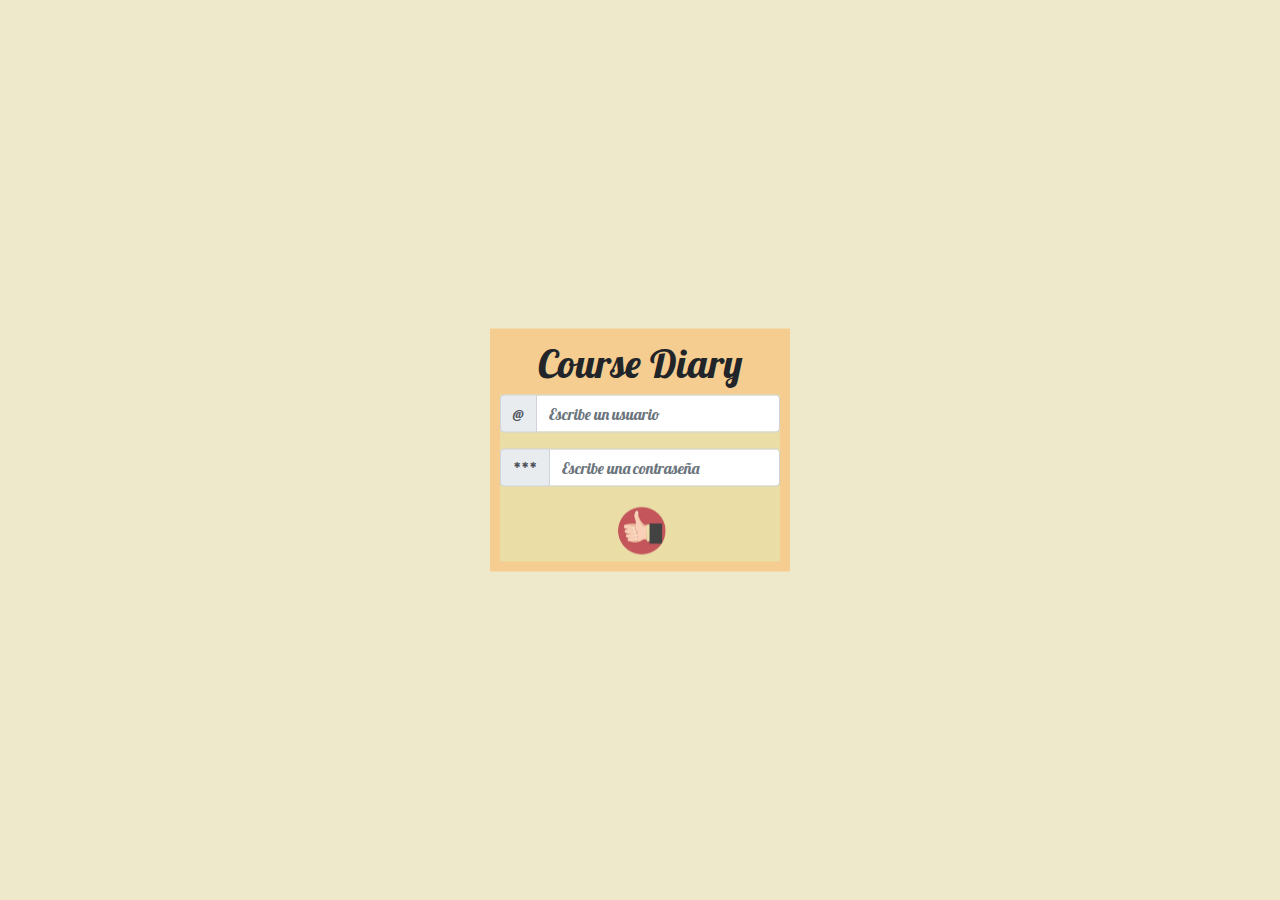
<file: resources/views/index.html>
<!DOCTYPE html>
<html lang="es">
  <head>
    <meta charset="UTF-8">
    <meta name="viewport" content="width=device-width, initial-scale=1.0, shrink-to-fit=no">
    <meta http-equiv="X-UA-Compatible" content="ie=edge">
    <title>Course Diary</title>
    <link rel="stylesheet" href="https://stackpath.bootstrapcdn.com/bootstrap/4.3.1/css/bootstrap.min.css" integrity="sha384-ggOyR0iXCbMQv3Xipma34MD+dH/1fQ784/j6cY/iJTQUOhcWr7x9JvoRxT2MZw1T" crossorigin="anonymous">
    <link rel="shortcut icon" href="pepepe.png">
    <link rel="stylesheet" href="spaces.css">
    <link href="https://fonts.googleapis.com/css?family=Lobster|Pacifico&display=swap" rel="stylesheet">
  </head>
  <body>
    <main class="login">
      <h1 class="titulo center" class="center">Course Diary</h1>
      <div class="center like-btn">
        <div class="input-group mb-3">
          <div class="input-group-prepend">
            <span class="input-group-text" id="user-field">@</span>
          </div>
          <input type="text" class="form-control" placeholder="Escribe un usuario" aria-label="Username" aria-describedby="user-field">
        </div>
        <div class="input-group mb-3">
          <div class="input-group-prepend">
            <span class="input-group-text" id="password-field">***</span>
          </div>
          <input type="password" class="form-control" placeholder="Escribe una contraseña" aria-label="Username" aria-describedby="password-field">
        </div>
        <a title="Login" href="inicio.html">
          <img src="img/thumbs.png" width="70" alt="Login" />
        </a>
      </div>
    </main>
    <script src="https://code.jquery.com/jquery-3.3.1.slim.min.js" integrity="sha384-q8i/X+965DzO0rT7abK41JStQIAqVgRVzpbzo5smXKp4YfRvH+8abtTE1Pi6jizo" crossorigin="anonymous"></script>
    <script src="https://cdnjs.cloudflare.com/ajax/libs/popper.js/1.14.7/umd/popper.min.js" integrity="sha384-UO2eT0CpHqdSJQ6hJty5KVphtPhzWj9WO1clHTMGa3JDZwrnQq4sF86dIHNDz0W1" crossorigin="anonymous"></script>
    <script src="https://stackpath.bootstrapcdn.com/bootstrap/4.3.1/js/bootstrap.min.js" integrity="sha384-JjSmVgyd0p3pXB1rRibZUAYoIIy6OrQ6VrjIEaFf/nJGzIxFDsf4x0xIM+B07jRM" crossorigin="anonymous"></script>
  </body>
</html>
</file>
<file: resources/views/spaces.css>
* {
    margin: 0;
    padding: 0;
    box-sizing: border-box;
}

body {
    font-family: 'Lobster', cursive;
    background: #efe9cc;
    width: 100vw;
    height: 100vh;
}

.login {
  background:#f6cd90;
  /* height: 300px; */
  padding: 10px;
  width: 300px;
  position: absolute;
  left: 50%;
  top: 50%;
  transform: translate(-50%, -50%);
}

.like-btn {
  /* position: absolute;
  top: 50%;
  left: 20px;
  right: 20px;
  height: 100px;
  margin-top: -70px; */
  background: #eadea6;
  /* color: white;
  padding: 20px; */
}

.titulo {
    /* text-align: center; */
}
.center {
    text-align: center;
}
</file>
